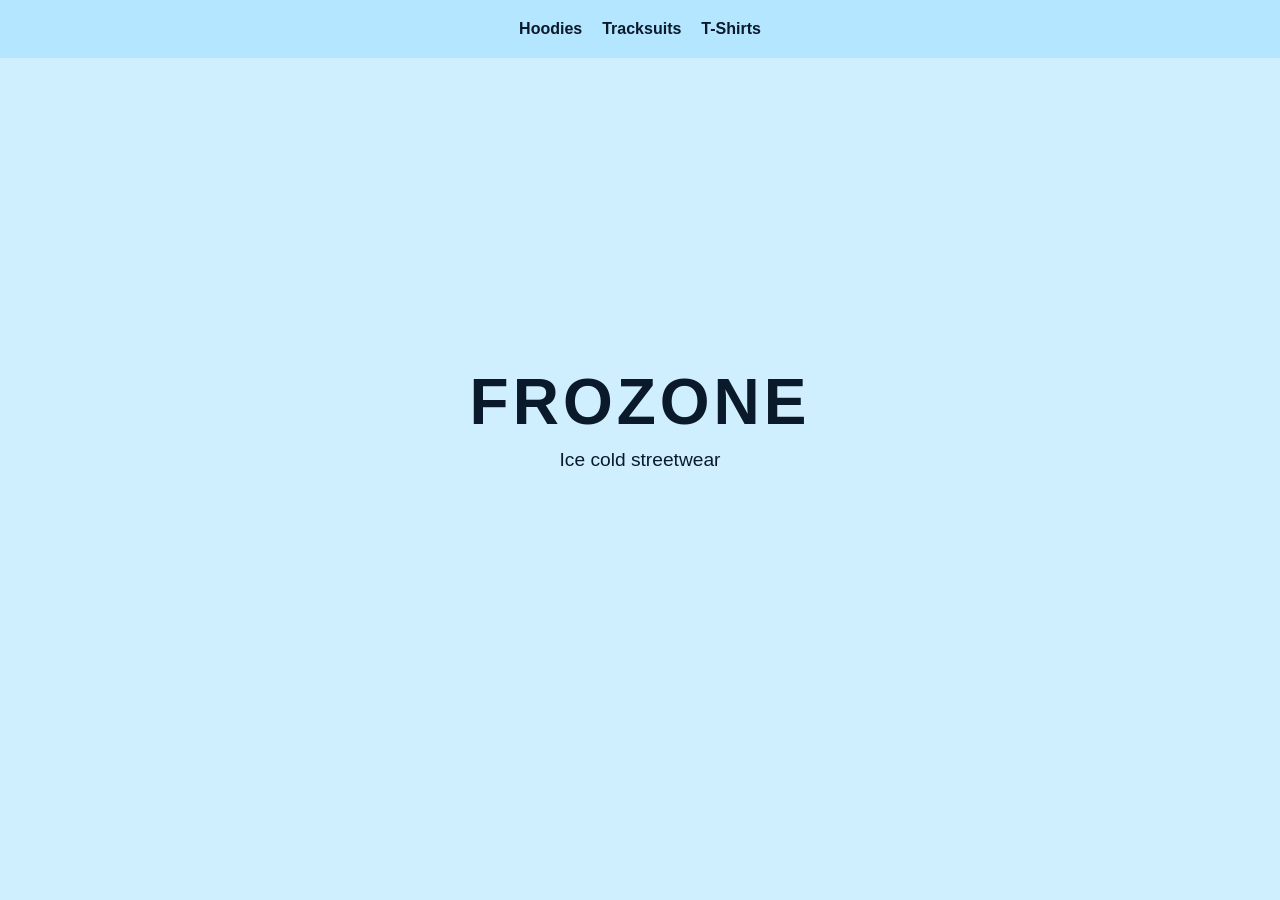
<file: index.html>
<!DOCTYPE html>
<html lang="en">
<head>
  <meta charset="UTF-8" />
  <meta name="viewport" content="width=device-width, initial-scale=1.0"/>
  <title>FROZONE</title>
  <link rel="stylesheet" href="style.css" />
</head>
<body>

<nav>
  <a href="hoodies.html">Hoodies</a>
  <a href="tracksuits.html">Tracksuits</a>
  <a href="tshirts.html">T-Shirts</a>
</nav>

<div class="hero">
  <h1>FROZONE</h1>
  <p>Ice cold streetwear</p>
</div>

</body>
</html>
</file>
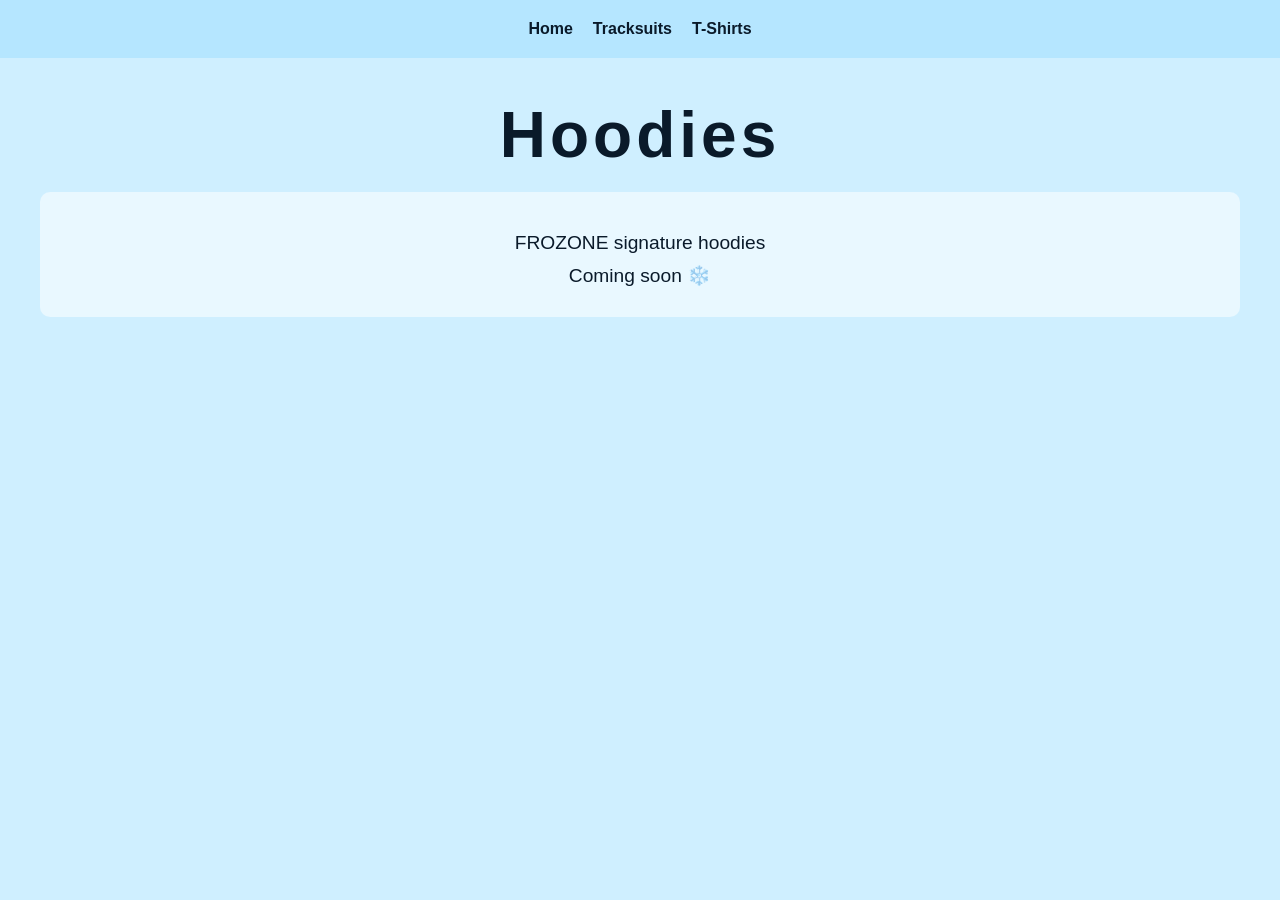
<file: hoodies.html>
<!DOCTYPE html>
<html>
<head>
  <title>FROZONE Hoodies</title>
  <link rel="stylesheet" href="style.css">
</head>
<body>

<nav>
  <a href="index.html">Home</a>
  <a href="tracksuits.html">Tracksuits</a>
  <a href="tshirts.html">T-Shirts</a>
</nav>

<div class="products">
  <h1>Hoodies</h1>
  <div class="product-box">
    <p>FROZONE signature hoodies</p>
    <p>Coming soon ❄️</p>
  </div>
</div>

</body>
</html>
</file>
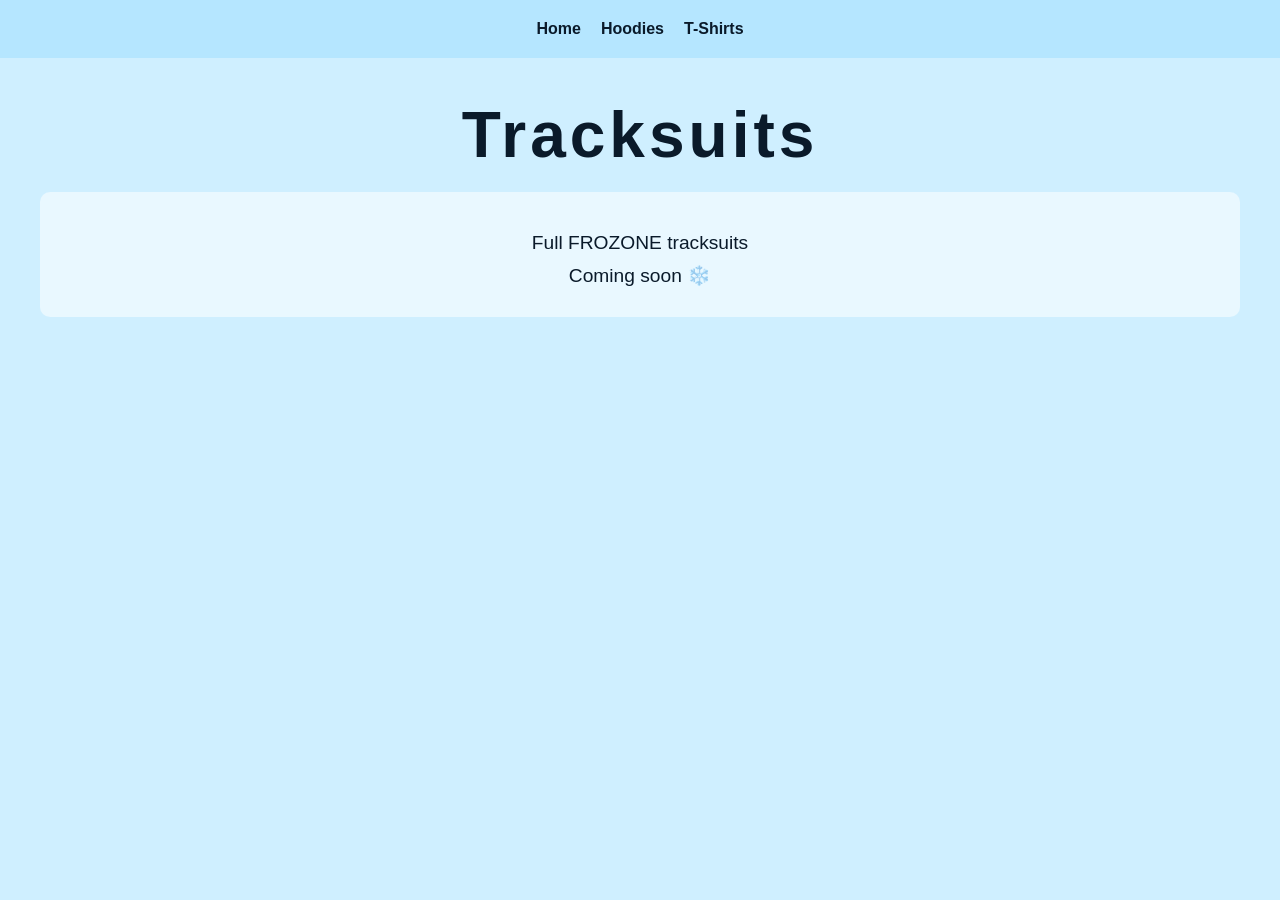
<file: tracksuits.html>
<!DOCTYPE html>
<html>
<head>
  <title>FROZONE Tracksuits</title>
  <link rel="stylesheet" href="style.css">
</head>
<body>

<nav>
  <a href="index.html">Home</a>
  <a href="hoodies.html">Hoodies</a>
  <a href="tshirts.html">T-Shirts</a>
</nav>

<div class="products">
  <h1>Tracksuits</h1>
  <div class="product-box">
    <p>Full FROZONE tracksuits</p>
    <p>Coming soon ❄️</p>
  </div>
</div>

</body>
</html>
</file>
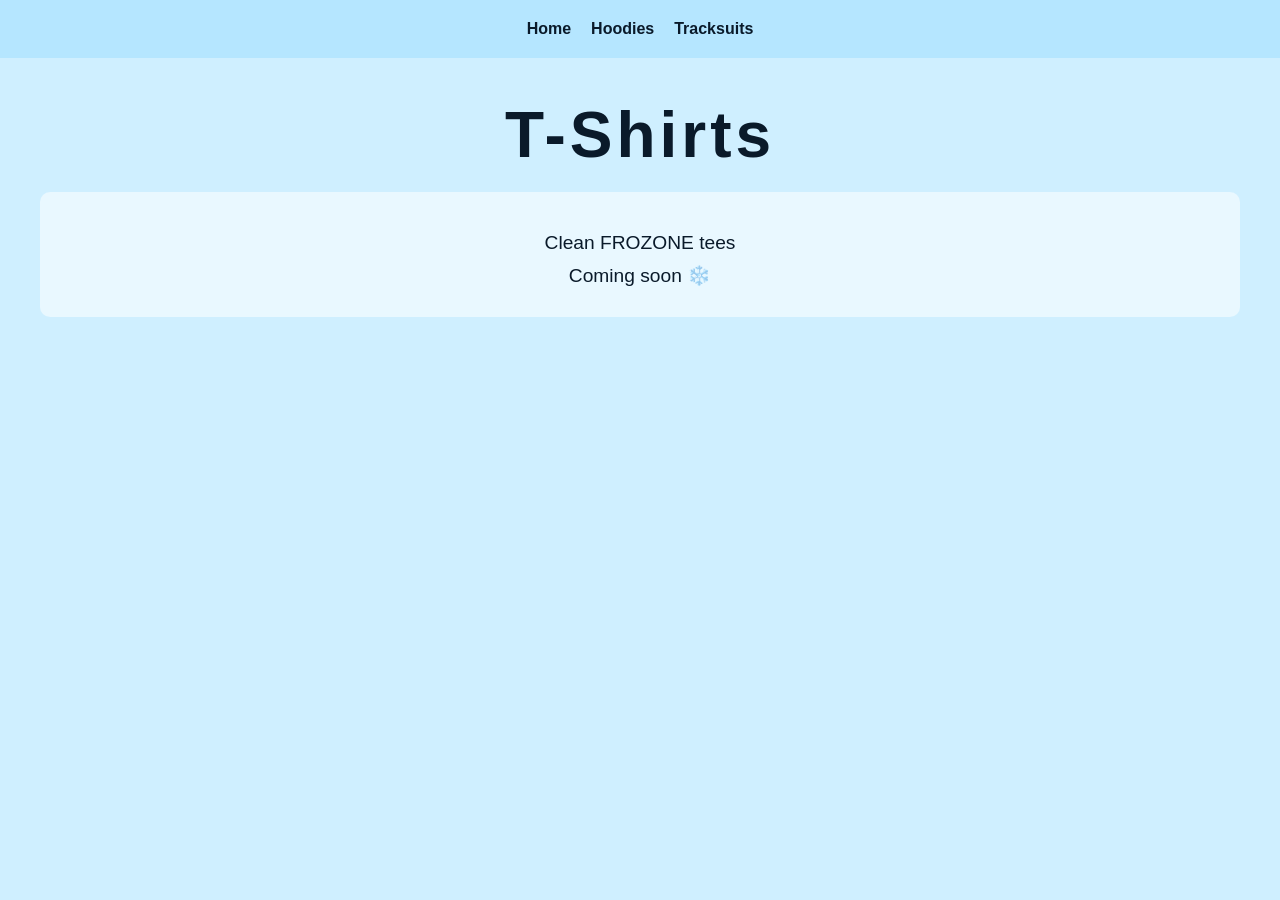
<file: tshirts.html>
<!DOCTYPE html>
<html>
<head>
  <title>FROZONE T-Shirts</title>
  <link rel="stylesheet" href="style.css">
</head>
<body>

<nav>
  <a href="index.html">Home</a>
  <a href="hoodies.html">Hoodies</a>
  <a href="tracksuits.html">Tracksuits</a>
</nav>

<div class="products">
  <h1>T-Shirts</h1>
  <div class="product-box">
    <p>Clean FROZONE tees</p>
    <p>Coming soon ❄️</p>
  </div>
</div>

</body>
</html>
</file>
<file: style.css>
* {
  margin: 0;
  padding: 0;
  box-sizing: border-box;
  font-family: Arial, Helvetica, sans-serif;
}

body {
  background: #cfefff;
  color: #0a1a2a;
  min-height: 100vh;
}

nav {
  padding: 20px;
  display: flex;
  justify-content: center;
  gap: 20px;
  background: #b5e6ff;
}

nav a {
  text-decoration: none;
  color: #0a1a2a;
  font-weight: bold;
}

nav a:hover {
  text-decoration: underline;
}

.hero {
  height: 80vh;
  display: flex;
  flex-direction: column;
  justify-content: center;
  align-items: center;
  text-align: center;
}

h1 {
  font-size: 4rem;
  letter-spacing: 4px;
}

p {
  margin-top: 10px;
  font-size: 1.2rem;
}

.products {
  padding: 40px;
  text-align: center;
}

.product-box {
  margin-top: 20px;
  padding: 30px;
  background: #e9f8ff;
  border-radius: 10px;
}
</file>
